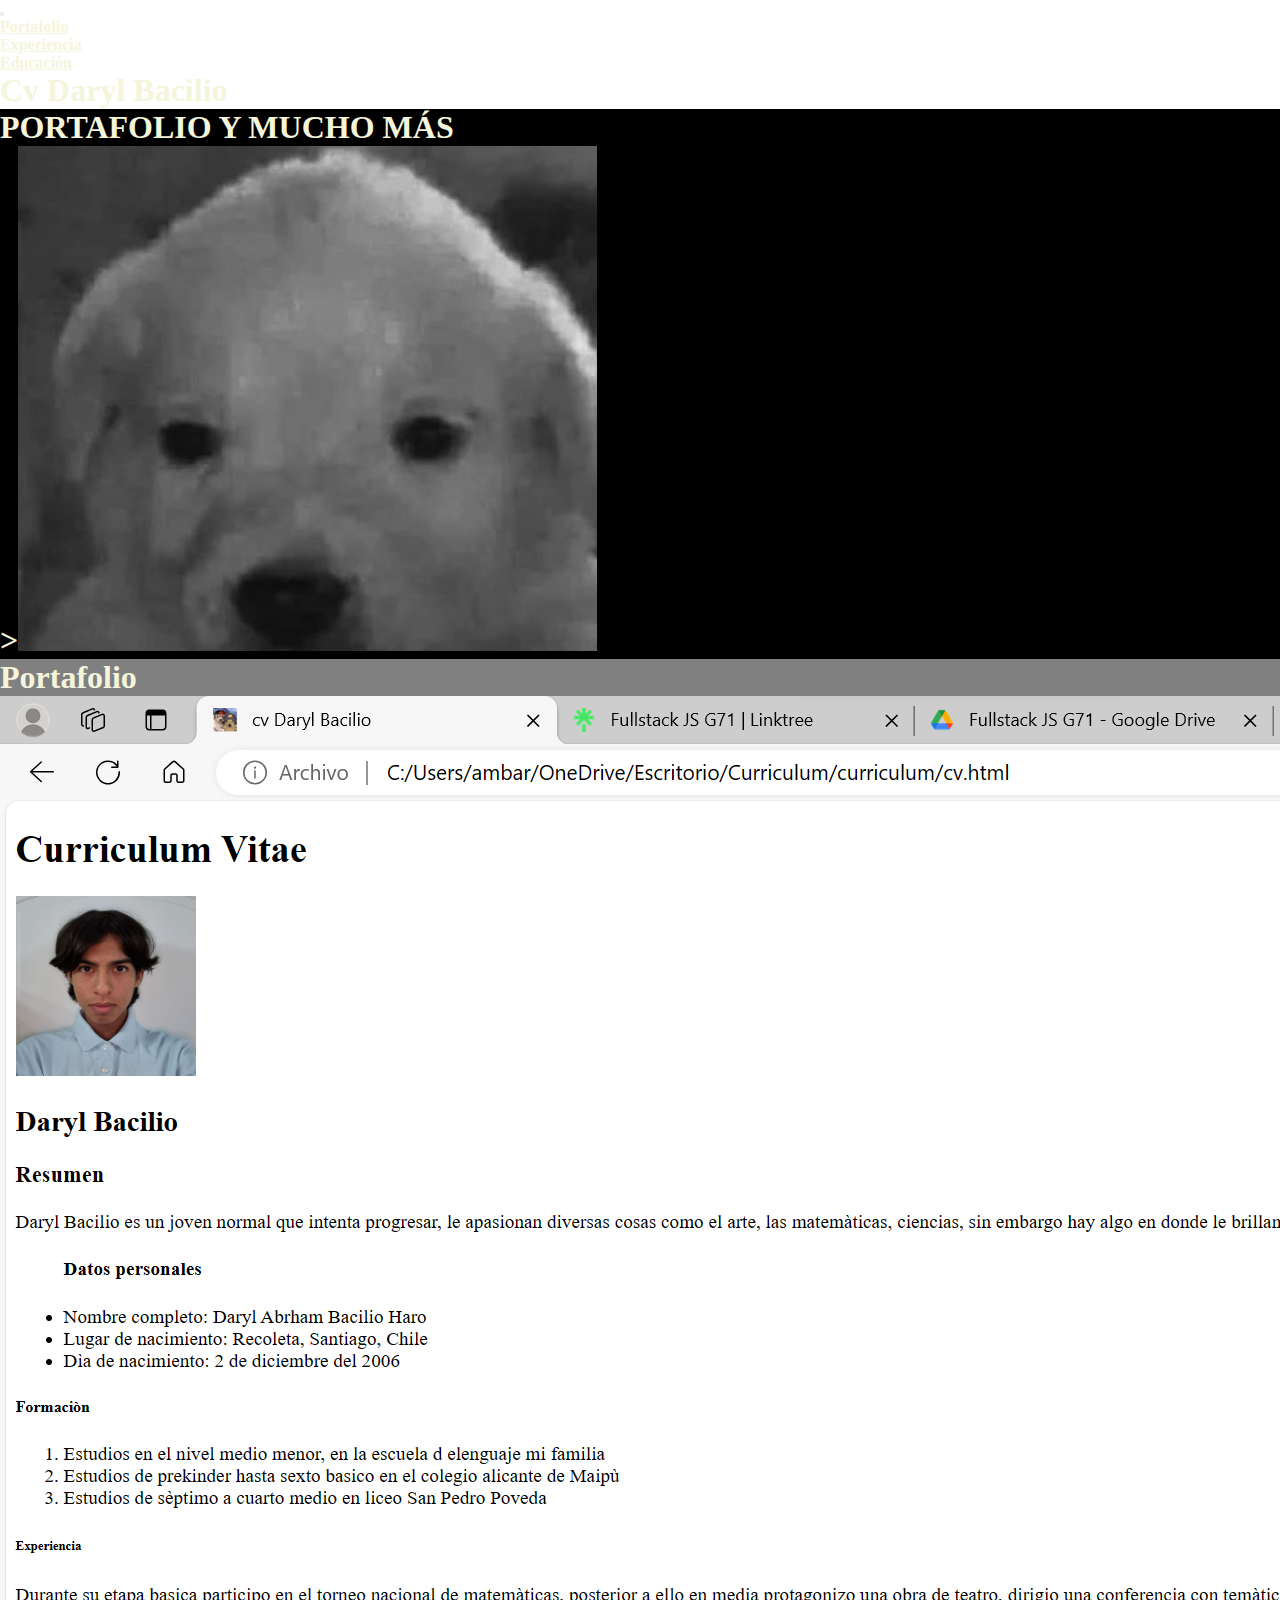
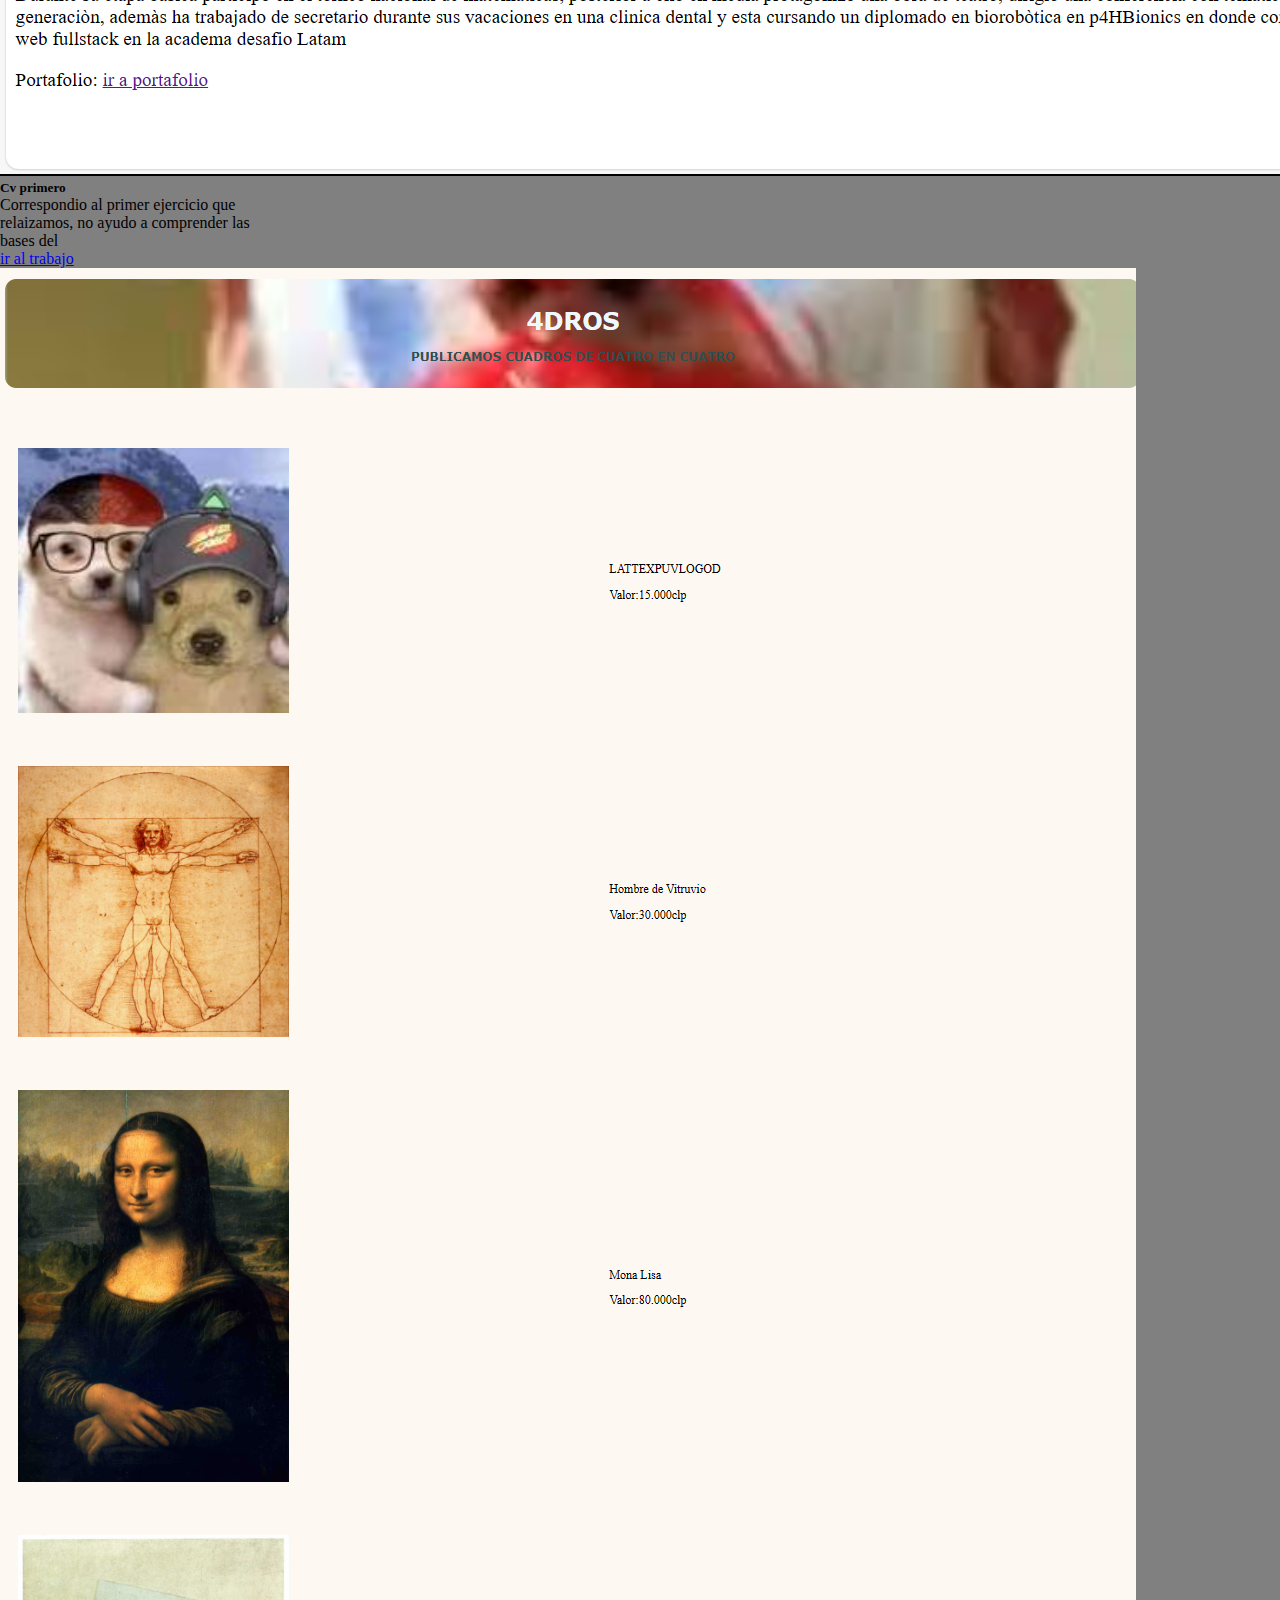
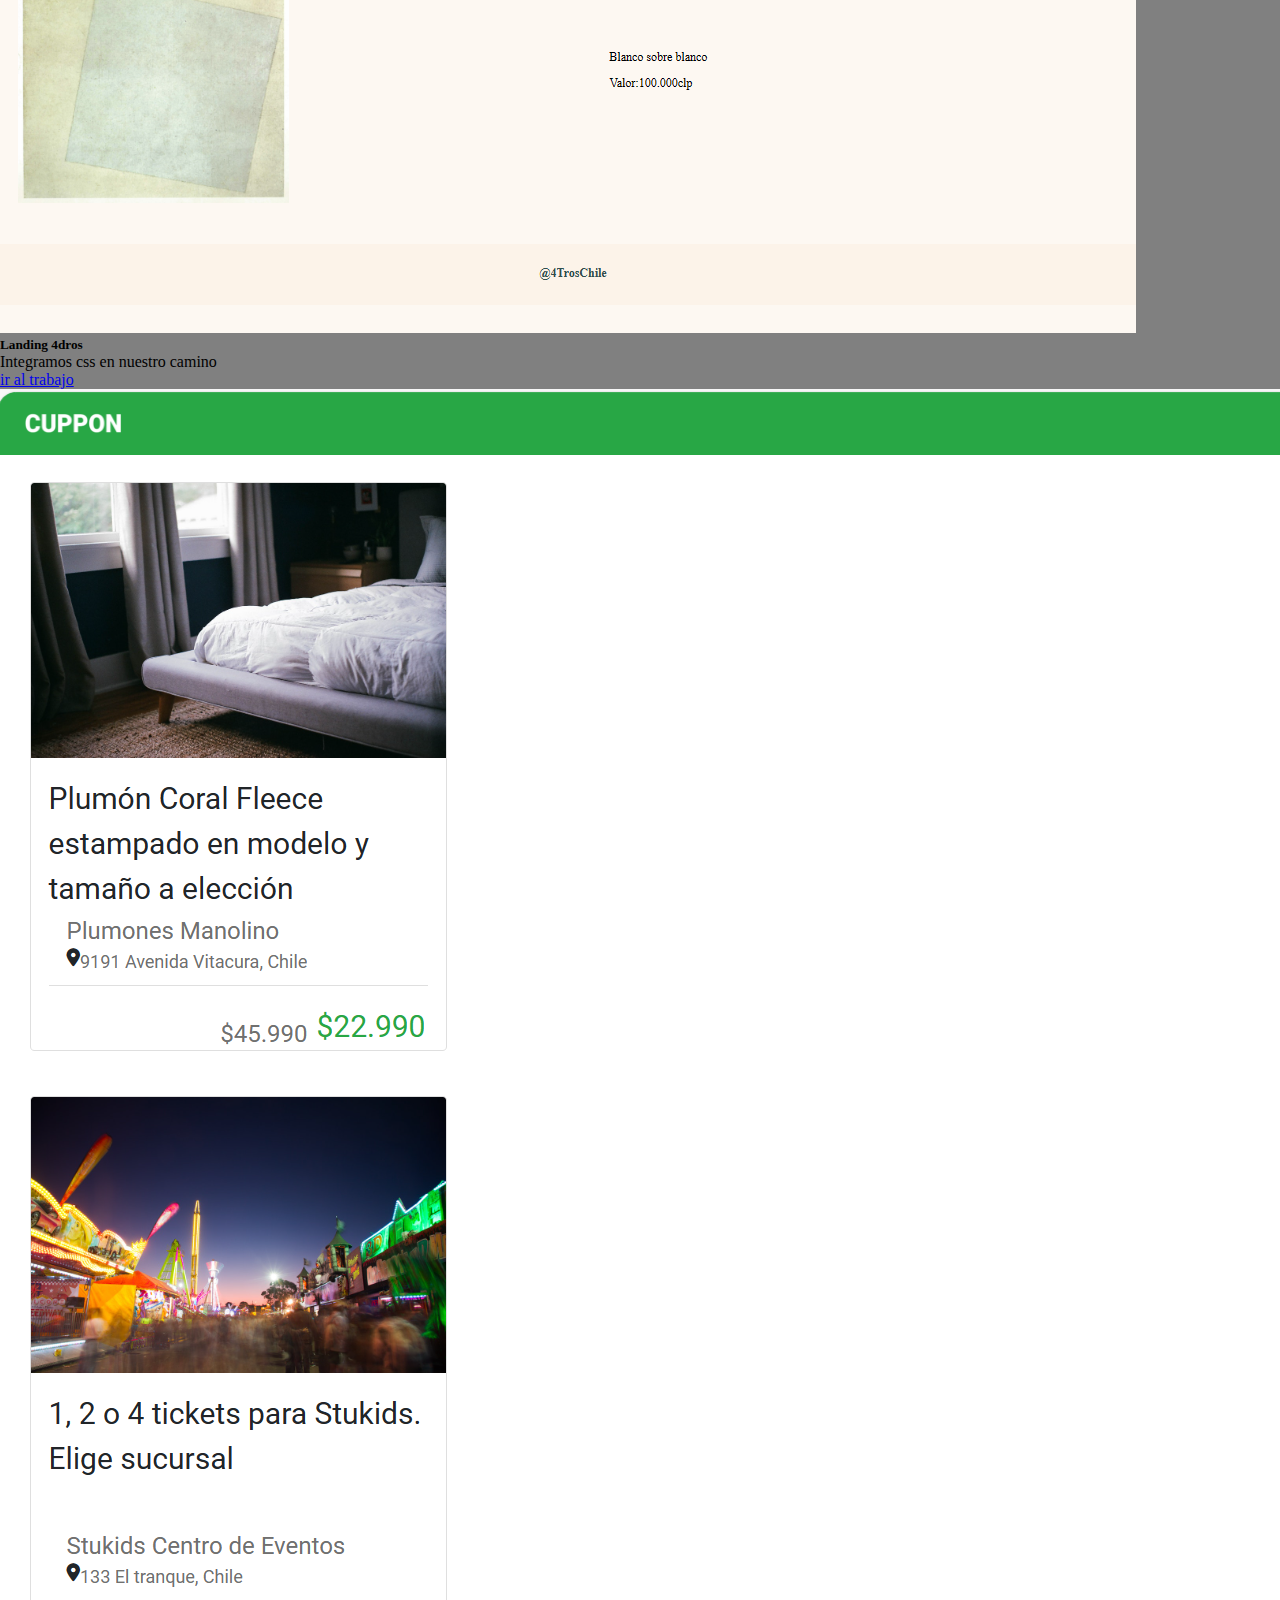
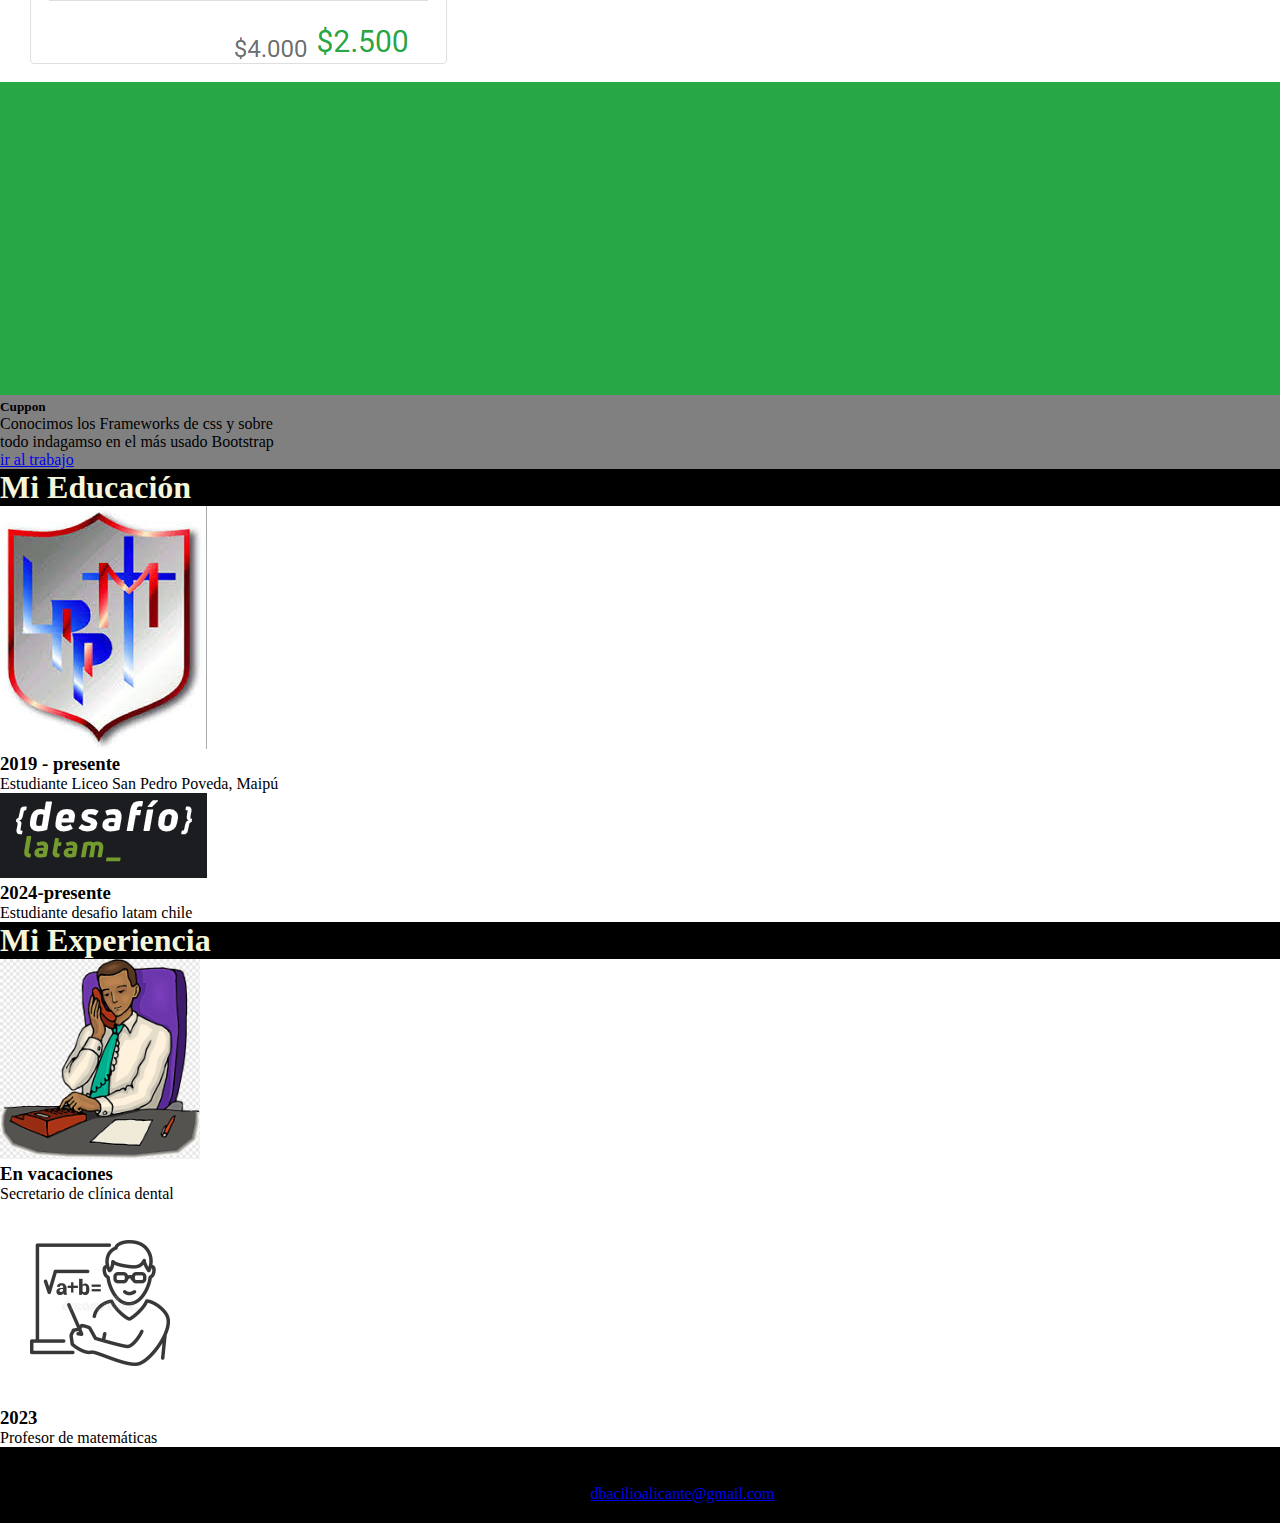
<file: index.html>
<!DOCTYPE html>
<html lang="en">

<head>
    <meta charset="UTF-8">
    <meta name="viewport" content="width=device-width, initial-scale=1.0">
    <link href="https://cdn.jsdelivr.net/npm/bootstrap@5.1.3/dist/css/bootstrap.min.css" rel="stylesheet"
        integrity="sha384-1BmE4kWBq78iYhFldvKuhfTAU6auU8tT94WrHftjDbrCEXSU1oBoqyl2QvZ6jIW3" crossorigin="anonymous">
    <script src="https://cdn.jsdelivr.net/npm/bootstrap@5.1.3/dist/js/bootstrap.bundle.min.js"
        integrity="sha384-ka7Sk0Gln4gmtz2MlQnikT1wXgYsOg+OMhuP+IlRH9sENBO0LRn5q+8nbTov4+1p"
        crossorigin="anonymous"></script>
    <link rel="stylesheet" type="text/css" href="./assets/styles.css">
    <title>cv</title>
</head>

<body>

    <nav class="navbar navbar-expand-lg bg-dark border-body" data-bs-theme="dark">
        <div class="container-fluid">


            <button class="navbar-toggler" type="button" data-bs-toggle="collapse" data-bs-target="#navbarText"
                aria-controls="navbarText" aria-expanded="false" aria-label="Toggle navigation">
                <span class="navbar-toggler-icon"></span>
            </button>
            <div class="collapse navbar-collapse" id="navbarText">
                <ul class="navbar-nav me-auto mb-2 mb-lg-0">
                    <li class="nav-item">
                        <a class="nav-link active colorletra" aria-current="page" href="#">Portafolio</a>
                    </li>
                    <li class="nav-item">
                        <a class="nav-link colorletra" href="#">Experiencia</a>
                    </li>
                    <li class="nav-item">
                        <a class="nav-link colorletra" href="#">Educación</a>
                    </li>
                </ul>
                <span class="navbar-text colorletra tamañogrande">
                    Cv Daryl Bacilio </span>
            </div>
        </div>
    </nav>
    <main>


        <div class=" text-center colorfondo colorletra tamañogrande">
            <div class="row ">
                <div class="col-4 d-flex align-items-center justificar">PORTAFOLIO Y MUCHO MÁS</div>
                <div class="col-8">><img src="./assets/imgs/Captura de pantalla 2024-02-24 015852.png" alt=""></div>
            </div>
        </div>



        <div class="tamañocaja d-flex align-items-center justificar colorfondo1 p-2">
            <p class="tamañogrande colorletra">Portafolio</p>
        </div>


        <div class=" d-flex colorfondo1  spacee p-2 row">

            <div class=" col-sm-12 col-md-4 col-lg-4 ">
                <div class="card " style="width: 18rem;">
                    <img src="./assets/imgs/curriculumscreen.png" class="card-img-top" alt="...">
                    <div class="card-body d-flex-column align-items-center text-center">
                        <h5 class="card-title">Cv primero</h5>
                        <p class="card-text">Correspondio al primer ejercicio que relaizamos, no ayudo a comprender las
                            bases del</p>
                        <a href="./curriculum/cv.html" class="btn btn-light">ir al trabajo</a>
                    </div>
                </div>
            </div>
            <div class=" col-sm-12 col-md-4 col-lg-4 ">
                <div class="card" style="width: 18rem;">
                    <img src="./assets/imgs/landingpage.png" class="card-img-top" alt="...">
                    <div class="card-body d-flex-column align-items-center text-center">
                        <h5 class="card-title">Landing 4dros</h5>
                        <p class="card-text">Integramos css en nuestro camino</p>
                        <a href="./Landing page/landing1.html" class="btn btn-light">ir al trabajo</a>
                    </div>
                </div>
            </div>
            <div class=" col-sm-12 col-md-4 col-lg-4">
                <div class="card" style="width: 18rem;">
                    <img src="./assets/imgs/Captura de pantalla 2024-04-24 153817.png" class="card-img-top" alt="...">
                    <div class="card-body d-flex-column align-items-center text-center">
                        <h5 class="card-title ">Cuppon</h5>
                        <p class="card-text ">Conocimos los Frameworks de css y sobre todo indagamso en el más usado
                            Bootstrap</p>
                        <a href="./cupon/index.html" class="btn btn-light ">ir al trabajo</a>
                    </div>
                </div>
            </div>
        </div>
        <h1 class="text-center colorfondo colorletra">Mi Educación</h1>

        <div class=" container d-flex align-items-center spacee ">

            <div>
                <div>
                    <img src="./assets/imgs/images.png" alt="Estudiante de liceo San Pedro Poveda">
                </div>
                <div>
                    <h3>2019 - presente</h3>
                    <p>Estudiante Liceo San Pedro Poveda, Maipú</p>

                </div>
            </div>
            <div >
                <div>
                    <img src="./assets/imgs/logodesafiolatam.png" alt="Imagen de educación">
                </div>
                <div>
                    <h3>2024-presente</h3>
                    <p>Estudiante desafio latam chile</p>

                </div>
            </div>

        </div>

        <h1 class="text-center colorfondo colorletra">Mi Experiencia</h1>


        <div class=" container d-flex align-items-center spacee">

            <div>
                <div>
                    <img class="formatoimagenes" src="./assets/imgs/secretario.png" alt="Estudiante de liceo San Pedro Poveda">
                </div>
                <div>
                    <h3>En vacaciones</h3>
                    <p>Secretario de clínica dental</p>

                </div>
            </div>
            <div>
                <div>
                    <img class="formatoimagenes" src="./assets/imgs/profesormat.png" alt="Imagen de educación">
                </div>
                <div>
                    <h3>2023</h3>
                    <p>Profesor de matemáticas</p>

                </div>
            </div>





    </main>
    <footer>
        <footer class="mi-footer">
            <div class="container">
                <p>&copy; 2024 Todos los derechos reservados</p>
                <p>Contáctame: <a href="dbacilioalicante@gmail.com">dbacilioalicante@gmail.com</a></p>
            </div>
        </footer>
    </footer>


</body>

</html>
</file>
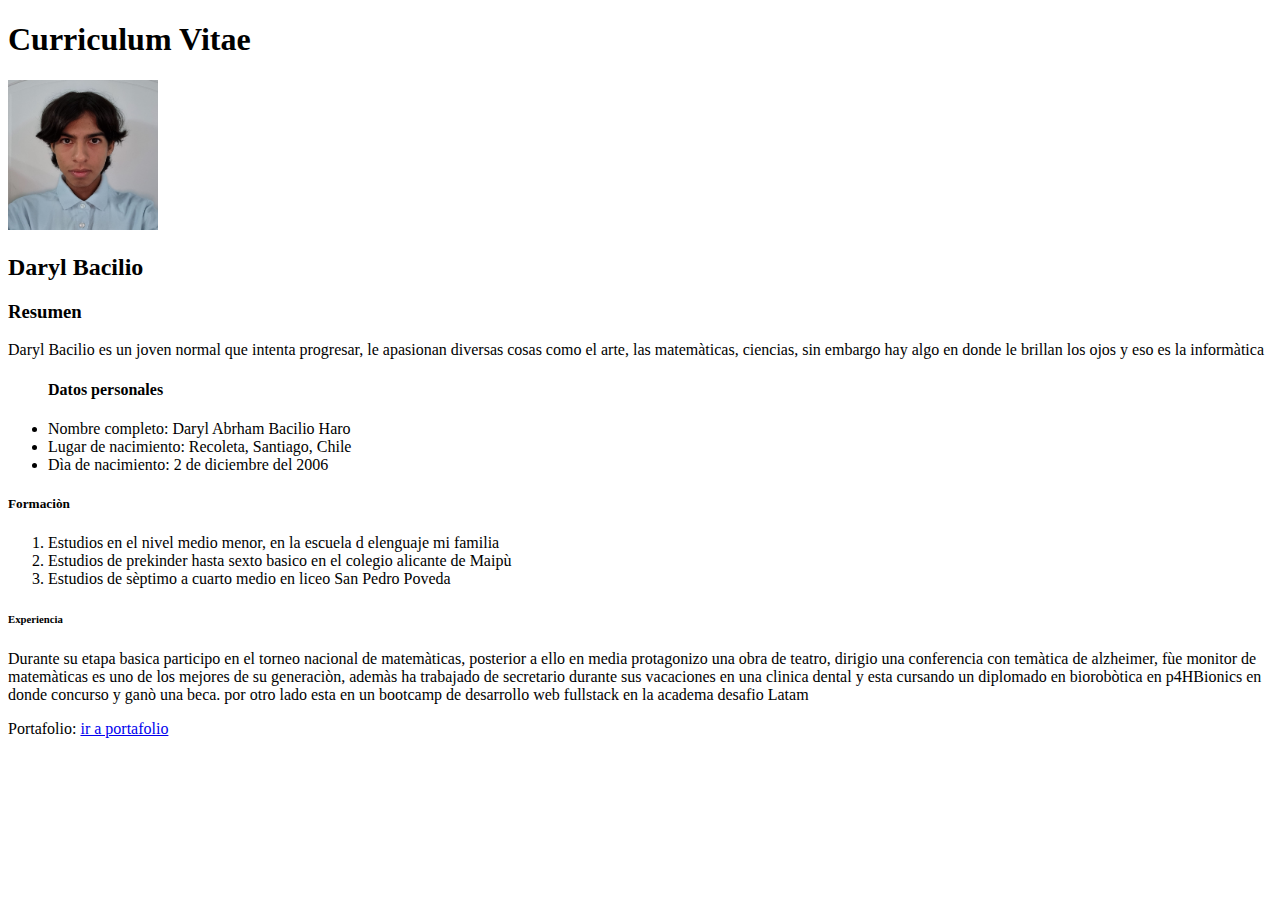
<file: curriculum/cv.html>
<!DOCTYPE html>
<html lang="en">
<head>
    <meta charset="UTF-8">
    <meta name="viewport" content="width=device-width, initial-scale=1.0">
    <link rel="icon" type="image/png" href="./assets/favicon/android-icon-36x36.png">
    <title>cv Daryl Bacilio</title>
</head>

<body>

<header>
<h1>Curriculum Vitae</h1>
<img src="./assets/img/fotodarylnormal.png" alt="Foto de Daryl Bacilio Normal"  width="150" height="150" alig="left" />
</header>

<main>
<h2>Daryl Bacilio</h2>
<h3>Resumen</h3>
    <p alig="left">Daryl Bacilio es un joven normal que intenta progresar, le apasionan diversas cosas como el arte, las matemàticas, ciencias, sin embargo hay algo en donde le brillan los ojos y eso es la informàtica</p>
<ul>
<h4>Datos personales</h4>
        <li>Nombre completo: Daryl Abrham Bacilio Haro</li>   
        <li>Lugar de nacimiento: Recoleta, Santiago, Chile</li>
        <li>Dìa de nacimiento: 2 de diciembre del 2006</li>
</ul>
<h5>Formaciòn</h5>
<ol>
        <li>Estudios en el nivel medio menor, en la escuela d elenguaje mi familia</li>
        <li>Estudios de prekinder hasta sexto basico en el colegio alicante de Maipù</li>
        <li>Estudios de sèptimo a cuarto medio en liceo San Pedro Poveda</li>
</ol>
<h6>Experiencia</h6>
<p alig="left">Durante su etapa basica participo en el torneo nacional de matemàticas, posterior a ello en media protagonizo una obra de teatro, dirigio una conferencia con temàtica de alzheimer, fùe monitor de matemàticas es uno de los mejores de su generaciòn, ademàs ha trabajado de secretario durante sus vacaciones en una clinica dental y esta cursando un diplomado en biorobòtica en p4HBionics en donde concurso y ganò una beca. por otro lado esta en un bootcamp de desarrollo web fullstack en la academa desafio Latam</p>
</main>

<footer>
<h7>Portafolio:</h7>
<a href="./portafolio.html">ir a portafolio </a>
</footer>

</body>
</html>
</file>
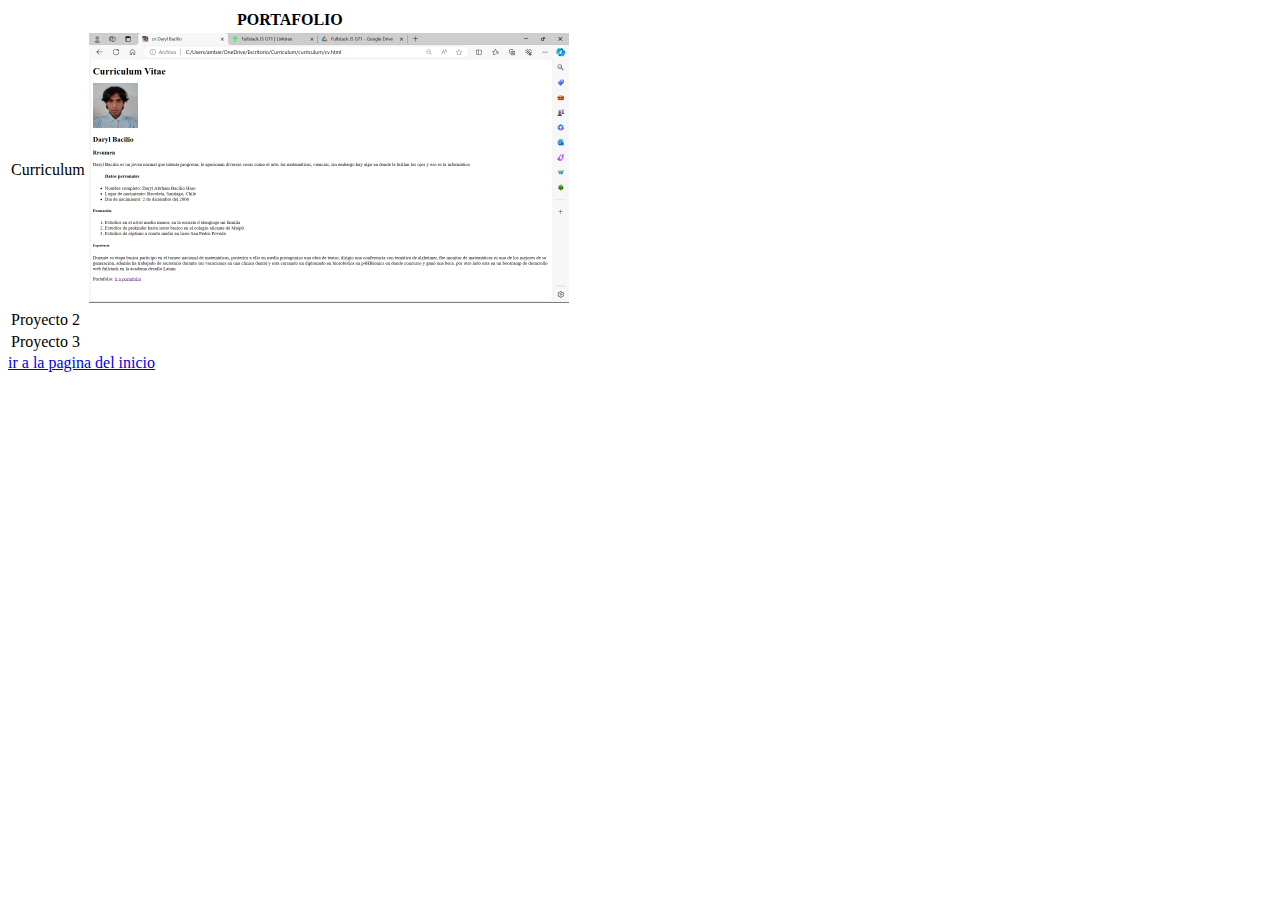
<file: curriculum/portafolio.html>
<!DOCTYPE html>
<html lang="en">
<head>
    <meta charset="UTF-8">
    <meta name="viewport" content="width=device-width, initial-scale=1.0">
    <link rel="icon" type="image/png" href="./assets/favicon/android-icon-36x36.png" >
    <title>portafolio</title>
</head>
<body>
    <table>
        <thead>
        <tr>
         <th colspan="2">PORTAFOLIO</th>
        </tr>
        </thead>
        <tbody>
        <tr>
            <td>Curriculum</td>
            <td>
                <img src="./assets/img/curriculumscreen.png" alt="Foto de curriculum"  width="480" height="270" />
            </td>
        </tr>
        <tr>
            <td>Proyecto 2</td>
            <td></td>
        </tr>
        <tr>
            <td>Proyecto 3</td>
            <th></th>
        </tr>
        </tbody>
    </table> 

<a href="./cv.html">ir a la pagina del inicio</a>    
</body>
</html>
</file>
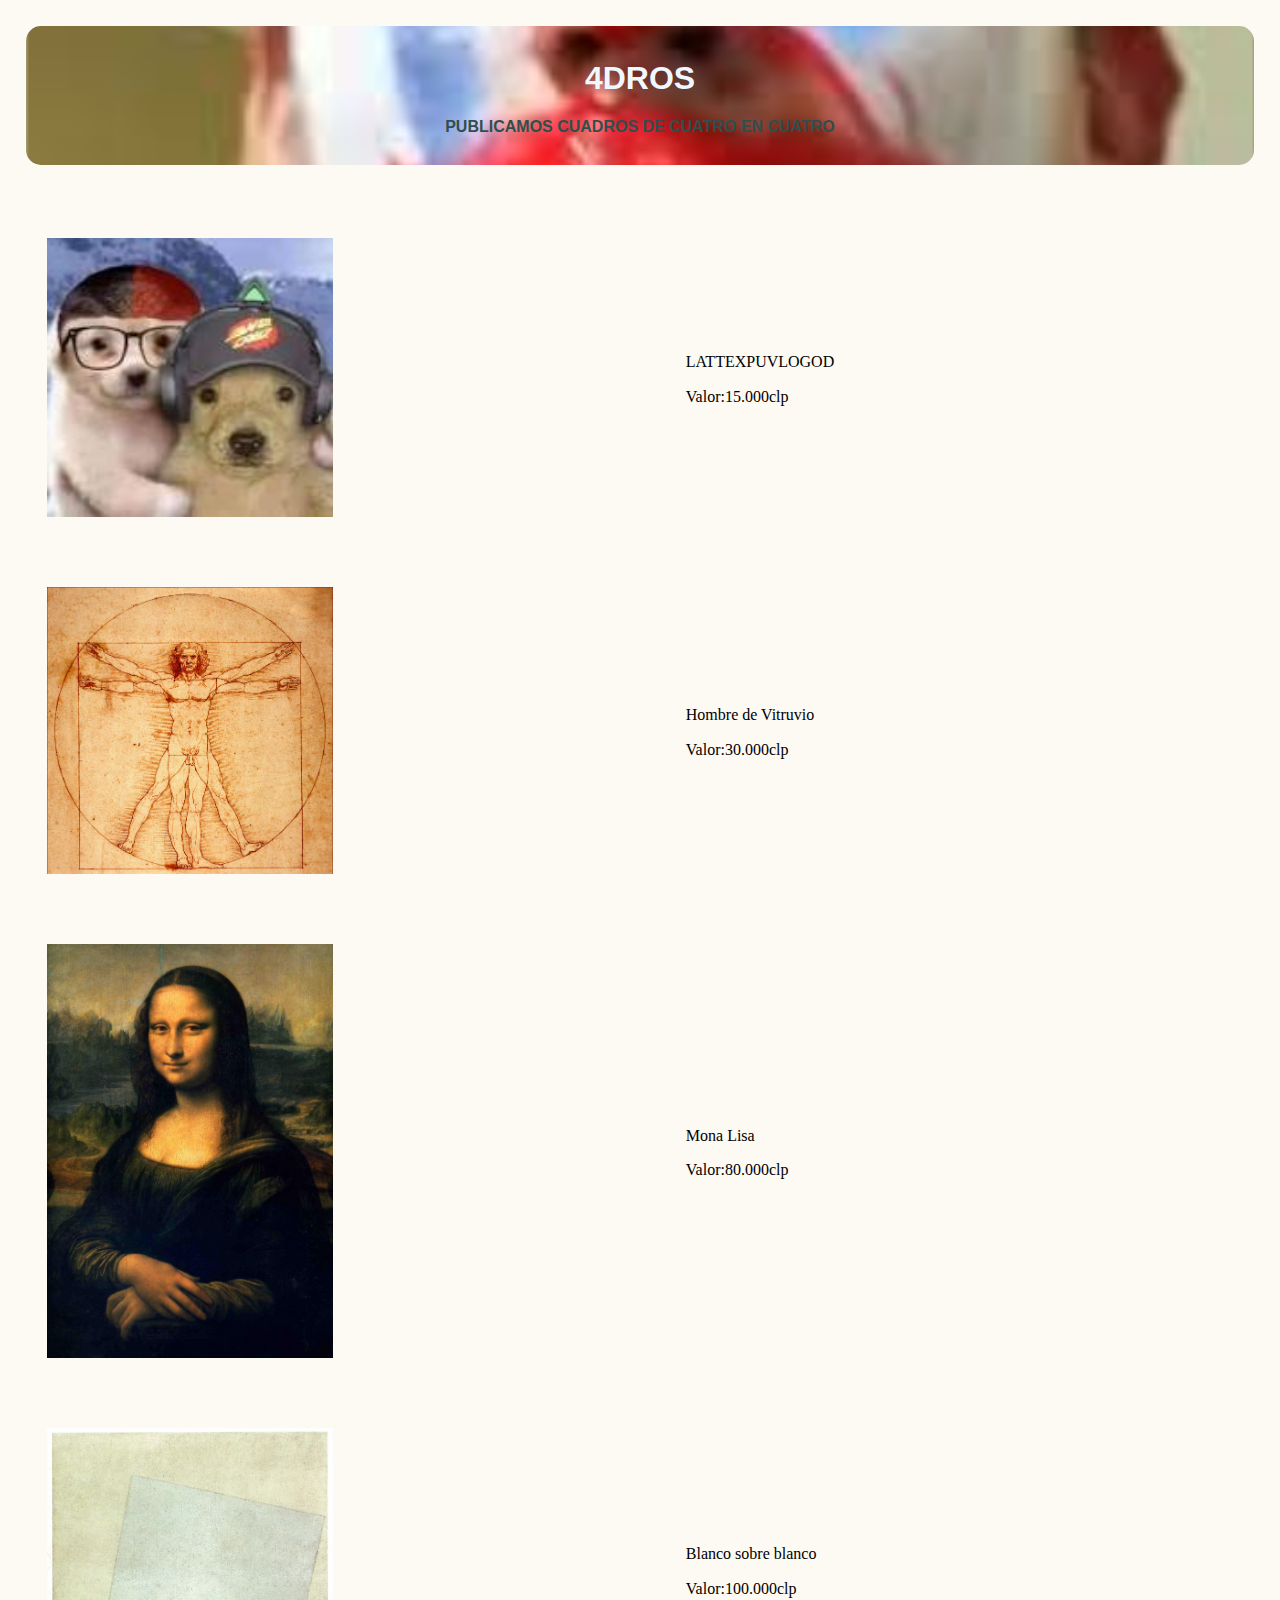
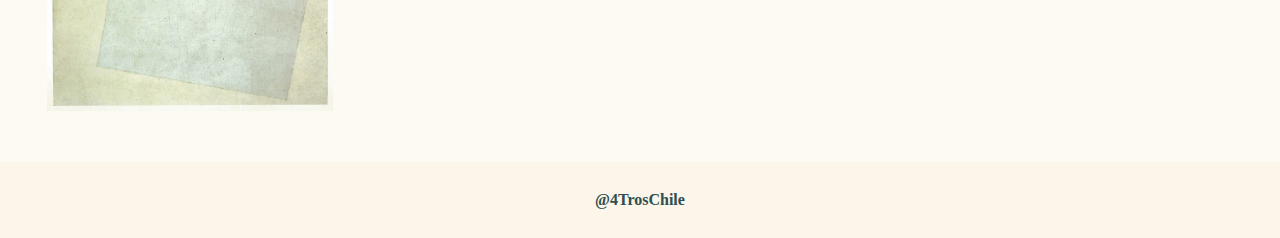
<file: Landing page/landing1.html>
<!DOCTYPE html>
<html lang="en">
<head>
    <meta charset="UTF-8">
    <meta name="viewport" content="width=device-width, initial-scale=1.0">
    <link rel="icon" type="image/png" href="./assets/imgs/faviconpuvloarte.png">
    <title>landing_page_pinturas</title>
    <link rel="stylesheet" href="./assets/css/normalize.css">
    <link rel="stylesheet" href="./assets/css/style.css">
</head>
<body>
    <div class="header">
        <h1 >4DROS</h1>
        <p id="text_header">PUBLICAMOS CUADROS DE CUATRO EN CUATRO</p>
    </div>
    <div class="main">
        <table>
            <tr>
                <td class="imagen"><img src="./assets/imgs/puvloylattegodgrande.png"> </td>
                <td>
                    <p>LATTEXPUVLOGOD</p>
                    <p>Valor:15.000clp</p>
                </td>
            </tr>

            <tr>
                <td class="imagen"> <img src="./assets/imgs/hombredevitruvio.png"> </td>
                <td>
                    <p>Hombre de Vitruvio</p>
                    <p>Valor:30.000clp</p>
                </td>
            </tr>

            <tr>
                <td class="imagen"> <img src="./assets/imgs/monalisa.png"></td>
                <td>
                    <p>Mona Lisa</p>
                    <P>Valor:80.000clp</P>   
                </td>
            </tr>

            <tr>
                <td class="imagen"> <img src="./assets/imgs/blancosobreblanco.png"> </td>
                <td>
                    <p>Blanco sobre blanco</p>
                    <P>Valor:100.000clp</P>               
                </td>               
            </tr>
        </table>

    </div>
    <div class="footer">
        <p>@4TrosChile</p>
    </div>
        

    
    
</body>
</html>
</file>
<file: assets/styles.css>
*{
    padding: 0;
    margin: 0;
}


.colorletra{
    color:beige;
    font-weight: bold;
}

.alinear{
    align-items: center;

}

.colorfondo{
    background-color: black;
    width: 100%;
}

.colorfondo1{
    background-color: grey;
}

.justificar{
    justify-content: center;
}

.tamañogrande{
    font-size: xx-large;
}

.spacee{
    justify-content: space-evenly;
}

.formatoimagenes{
    height: 200px;
    width: 200px;
}

.mi-footer {
    background-color: black;
    padding: 20px 0;
    text-align: center;}
</file>
<file: Landing page/assets/css/style.css>
body{
background-color: hsl(34, 78%, 91%, 30%);    
}
.header{
background-image: url(../imgs/uriel.png);
background-position: center;
background-size: cover;
background-color: hsl(34, 78%, 91%, 30%) ;
/*esto fue nomas una prueba de color, el cuarto porcentual corresponde a la opacidad*/
align-items: center;
background-attachment: scroll;

padding: 1%;
border-radius: 15px 15px 15px 15px;
margin: 2%;
/*Me gustaria agregarle un color al margin*/

font-family: Verdana, Geneva, Tahoma, sans-serif;
font-weight: bold;
color: aliceblue;
text-align: center;
}

#text_header{
 color: darkslategray;  
}
/*para la otra pones .clase y etiqueta es mas facil*/


.main{
width: 100%;
margin-top: auto;
padding: 1%;
text-align: justify;
}

.main td{ 
 width: 50%;   
 padding: 2em
 /*aprender a dominar los em, rem y las cajas, como misión*/
}

.main img{
width: 50%;
}

.footer{
font-weight: bold;
font-style: unset;    
text-align: center;
background-color: hsl(34, 78%, 91%, 30%) ;
padding: 1%;
color: darkslategrey;
}
</file>
